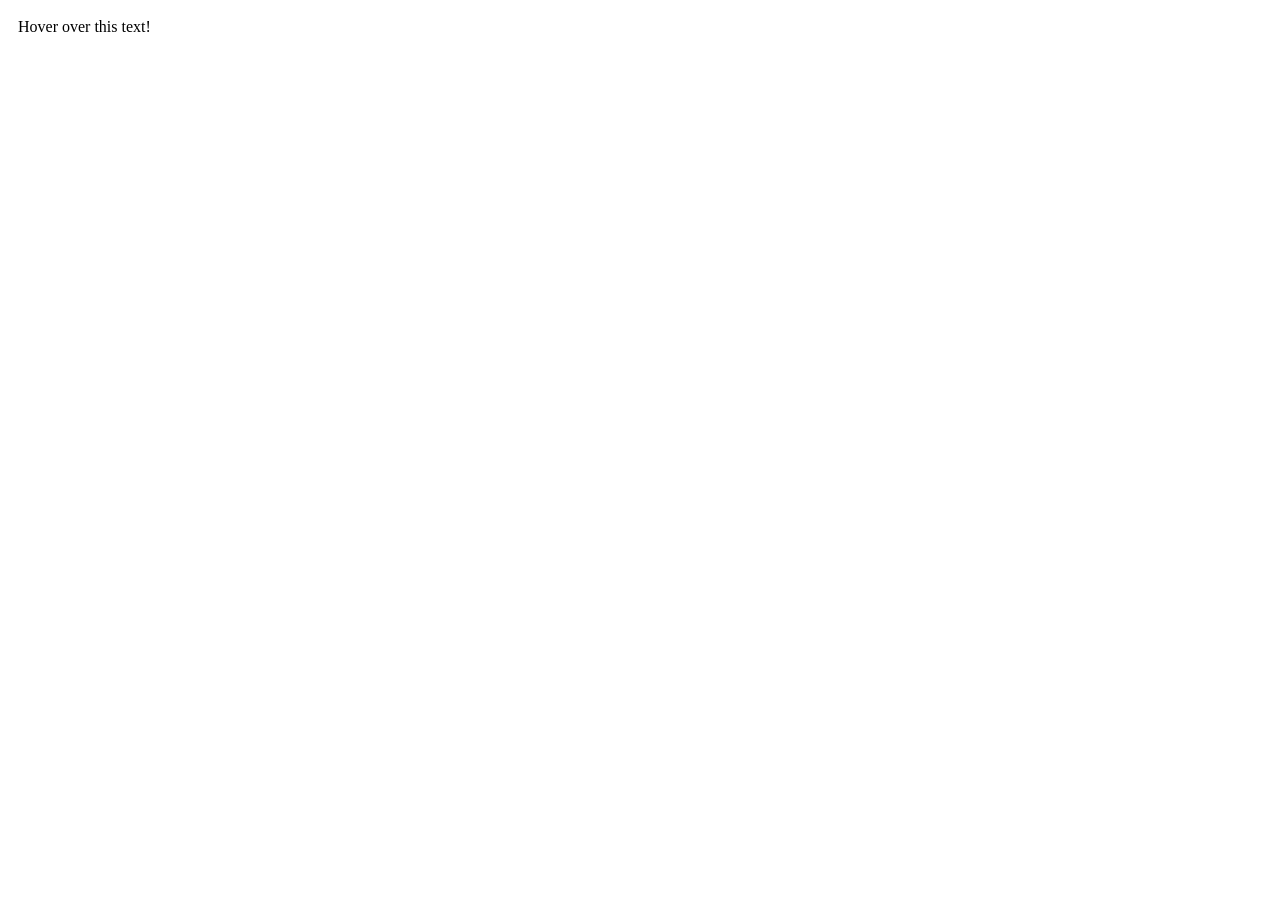
<file: sample.html>
<!DOCTYPE html>
<html lang="en">
<head>
  <style>
    #hoverText {
      padding: 10px;
      color: black;
    }
    #hoverText:hover {
      color: red;
    }
  </style>
</head>
<body>

<div id="hoverText" onmouseover="hoverAlert()">Hover over this text!</div>

<script>
  function hoverAlert() {
    document.getElementById('hoverText').style.color="red";
    alert("You hovered over the text!");
  }
</script>

</body>
</html>
</file>
